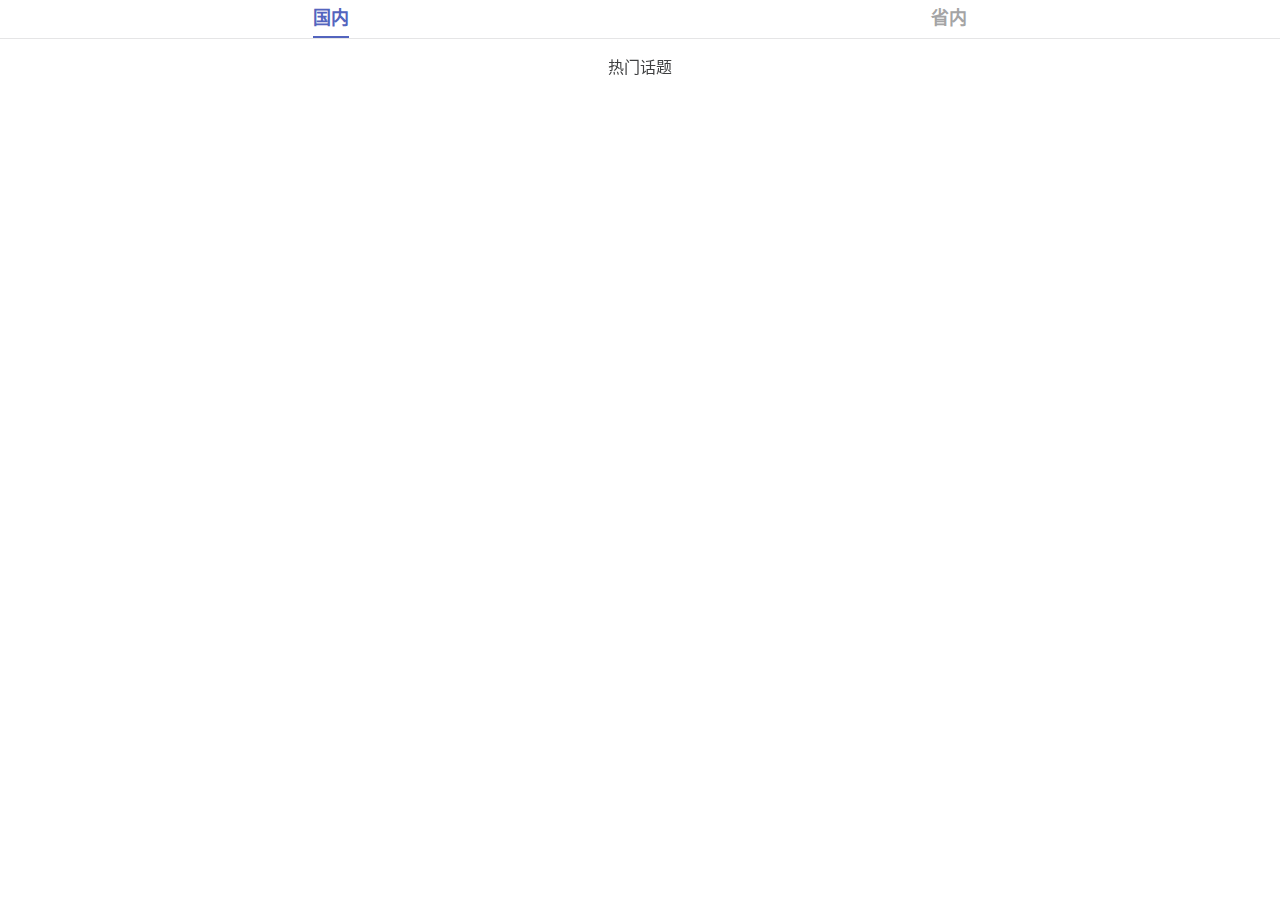
<file: index.html>
<!doctype html>
<html lang="zh-cn">
<head>
	<meta charset="UTF-8">
	<meta name="viewport" content="width=device-width, user-scalable=no, initial-scale=1.0, maximum-scale=1.0, minimum-scale=1.0">
	<title>小冰看资讯</title>
	<link rel="stylesheet" href="css/swiper-3.4.1.min.css">
	<link rel="stylesheet" href="css/style.css">
</head>
<body>
	<ul class="nav">
		<li class="active domestic"><p>国内</p></li>
		<li class="province"><p>省内</p></li>
	</ul>
	<div id="tabs-container" class="swiper-container">
	    <div class="swiper-wrapper">
	      	<div class="swiper-slide">
				<div id="domestic">
					<div class="topic">
						<h2>热门话题</h2>
						<div class="swiper-container banner-container">
							<div class="swiper-wrapper"></div>
						</div>
					</div>
					<div class="newslist">
						<ul class="content list"></ul>
						<div class="Pagination PaginationNation">
							<a href="javascript:;" data-index="first" class="next">
								加载更多...
							</a>
						</div>
						<div class="opacity">
							<a>上一页</a><a>下一页</a>
						</div>
					</div>
					
				</div>
			</div>
			<div class="swiper-slide">
				<div id="province">
					<ul class="content"></ul>
					<div class="Pagination PaginationProvince">
							<a href="javascript:;" data-index="last" class="next">
								加载更多...
							</a>
					</div>
					<div class="opacity">
							<a>上一页</a><a>下一页</a>
						</div>
				</div>
			</div>
		</div>
	</div>
<script src="js/fastclick.js"></script>		 
<script src="js/zepto.min.js"></script>
<script src="js/swiper-3.4.1.min.js"></script>
<script>
		$('#tabs-container').height(window.innerHeight-10)
		 var tabsSwiper = new Swiper('#tabs-container',{
		    speed:500,
		    onSlideChangeStart: function(){
		      $(".nav .active").removeClass('active')
		      $(".nav li").eq(tabsSwiper.activeIndex).addClass('active')  
		    }
		  })
		 $(".nav li").on('touchstart mousedown',function(e){
		    e.preventDefault()
		    $(".nav .active").removeClass('active')
		    $(this).addClass('active')
		    tabsSwiper.slideTo( $(this).index() )
		  $(".nav li").click(function(e){
		    e.preventDefault()
			})
		  })

		  //分页功能PaginationNation
		  var page = 1
		  var pageNation = 1
		  var provinceMaxpage = false
		  var nationMaxpage = false
		  var firstLoad = 1;

		  $('.PaginationNation .next').click(function(){
		  	if(nationMaxpage || $(this).text() == '正在加载...'){
		  		if(nationMaxpage){
		  			$(this).text('没有更多了')
		  		}
		  		return;
		  	}
		  	$(this).text('正在加载...')
		  	loadnation(++pageNation)
		  	console.log(pageNation)
		  })
		  $('.PaginationProvince .next').click(function(){
		  		if(provinceMaxpage || $(this).text() == '正在加载...'){
		  			if(provinceMaxpage){
			  			$(this).text('没有更多了')
			  		}
			  		return;
			  	}
			  	$(this).text('正在加载...')
		  		loadprovince(++page)
		  })

		function loadData(){
			$.ajax({
				url:'https://movement.gzstv.com/api/ms/?method=national_news&page=1',
				success:function(data){
					var data = data.result
					var topicDom = ''
					var contentlist = ''
					for(var i=0;i<3;i++){
						 var listdata = data[i]
						 topicDom += '<div class="swiper-slide">'+
						 				'<div class="box">'+
											'<img src="'+listdata.ImageUrl1+'" style="width: 100%;" alt="">'+
											'<div class="blackzoom"></div>'+'<p class="title">'+listdata.Title+'</p>'+
										'</div>'+
										'<div class="des">'+
											'<p class="theme">'+listdata.SpotlightDescription+'</p>'+
											'<div class="comment">'+
												'<div class="left-comment">'+
													'<h3>' + listdata.SpotlightSubTitle1 + '</h3>'+
													'<div class="view left-view">'+
														'<img src="image/icThumbUp@2x.png" alt="">'+
														'<p data-vote='+ listdata.SpotlightNumber1 +'>'+ listdata.SpotlightNumber1 +'%</p>'+
													'</div>'+
												'</div>'+
												'<div class="right-comment">'+
													'<h3>' + listdata.SpotlightSubTitle2 + '</h3>'+
													'<div class="view right-view">'+
														'<img src="image/icThumbDown.png" alt="">'+
														'<p data-vote='+ listdata.SpotlightNumber2 +'>'+ listdata.SpotlightNumber2 +'%</p>'+
													'</div>'+
												'</div>'+
											'</div>'+
										'</div>'+
									'</div>'
						}
						loadnation(pageNation)
								$('.topic .swiper-container .swiper-wrapper').html(topicDom)
								var mySwiper = new Swiper('.banner-container', {
									loop : true,
									initialSlide :0,
									slidesPerView:"auto",
									centeredSlides : true,
									followFinger : true,
									calculateHeight:true,
									speed:300,
									lazyLoading: true,
								})
					}

			  })
	}
	//加载国内列表
	function loadnation(pageNation){
		$.ajax({
				url:'https://movement.gzstv.com/api/ms/?method=national_news_list&page='+pageNation,
				success:function(data){
					console.log(pageNation)
					console.log(data)
					var data = data.result
					var contentlist = ''
					for(var i=0;  i<data.length;i++){
						var listdata = data[i]
						var imgStatus = "showing"
						if(listdata.imagecontentUrl ==''){
							imgStatus = "hiding"
						}
						contentlist += '<li>'+
											'<div class="head-article">'+
												'<div class="article">'+
													'<h2>'+listdata.name+'</h2>'+
												'</div>'+
												'<div class="thumb '+ imgStatus +'">'+
													'<img src="'+ listdata.imagecontentUrl +'" alt="">'+
												'</div>'+
											'</div>'+
											'<div class="unfolded  foldAct">'+
													'<span>展开<i class="tu1"></i></span>'+
											'</div>'+
											'<div class="txt-active">'+
												'<p class="txt">'+listdata.description+
												'<p class="from"><a href="'+ listdata.url +'">'+ listdata.providername +'</a></p></p>'+
												'<div class="unfolded unfoldAct">'+
													'<span>收起<i class="tu2"></i></span>'+
												'</div>'+
											'</div>'+
										'</li>'

							}
								$('.list').append(contentlist)
								$('.Pagination').show()
								$('.PaginationNation .next').text('加载更多...')
								if(firstLoad){
		 							 loadprovince(page)
		 							 firstLoad = false
								}
								
					}

			  })
	}
	//加载省内内列表
		function loadprovince(page){
			$.ajax({
					url:'https://movement.gzstv.com/api/ms/?method=provincial_news&page='+page,
					success:function(data){
						var data = data.result
						var provinceDom = ''
						for(var i=0;i<data.length;i++){
							var listdata = data[i]
							var hrefurl = 'DJNews://?type=1&args={'+'"id":"'+listdata.id+'", "ctype":"news.article", "from":"ms"}'
							var commentStatus = "showing"
							if(listdata.comments_count==0){
								commentStatus = "hiding"
							}
							provinceDom += "<li><a href='"+ hrefurl +"'>"+
												'<div class="head-article">'+
													'<div class="article">'+
														'<h2>'+ listdata.title +'</h2>'+
														'<p><span class="source">'+ listdata.source +'</span><span class="comments '+ commentStatus +'">'+listdata.comments_count+'评论</span></p>'+
													'</div>'+
													'<div class="thumb">'+
														'<img src="'+ listdata.thumbnail +'" alt="">'+
													'</div>'+
												'</div>'+
												'</a></li>'
							}
							$('#province .content').append(provinceDom)
							$('.PaginationProvince .next').text('加载更多...')
							if(data.length<10){
									provinceMaxpage = true
								}else{
									provinceMaxpage = false
							}
					}
				})
		}
	loadData()
	function initswiper(){
		var mySwiper = new Swiper('.banner-container', {
								loop : true,
								initialSlide :0,
								slidesPerView:"auto",
								centeredSlides : true,
								followFinger : true,
								calculateHeight:true,
								lazyLoading: true,
							})
	}
	
		
		
		$('.list').on('click','.foldAct',function(){
			$(this).hide().next().show()
		})
		$('.list').on('click','.head-article',function(){
			if($(this).hasClass('act')){
				$(this).removeClass('act')
				$(this).next().show()
				$(this).next().next().hide()
			}else{
				$(this).addClass('act')
				$(this).next().hide()
				$(this).next().next().show()
			}
			
		})
		$('.list').on('click','.unfoldAct',function(){
			$(this).parent().hide()
			$(this).parent().prev().show()
		})
		

	
	//点赞
		$('.topic').on('click','.left-view',function(){
			if($(this).hasClass('active')){
				$(this).removeClass('active')
				$(this).find('img').attr('src','image/icThumbUp@2x.png')
				$(this).parent().next().find('.right-view').addClass('active')
				$(this).parent().next().find('.right-view').find('img').attr('src','image/isThumbDown.png')
			}else{
				$(this).addClass('active')
				$(this).find('img').attr('src','image/isThumbUp@2x.png')
				$(this).parent().next().find('.right-view').removeClass('active')
				$(this).parent().next().find('.right-view').find('img').attr('src','image/icThumbDown.png')
			}

		})
		$('.topic').on('click','.right-view',function(){
			if($(this).hasClass('active')){
				$(this).removeClass('active')
				$(this).find('img').attr('src','image/icThumbDown.png')
				$(this).parent().prev().find('.left-view').addClass('active')
				$(this).parent().prev().find('.left-view').find('img').attr('src','image/isThumbUp@2x.png')
			}else{
				$(this).addClass('active')
				$(this).find('img').attr('src','image/isThumbDown.png')
				$(this).parent().prev().find('.left-view').removeClass('active')
				$(this).parent().prev().find('.left-view').find('img').attr('src','image/icThumbUp@2x.png')
			}
		})
</script>
</body>
</html>
</file>
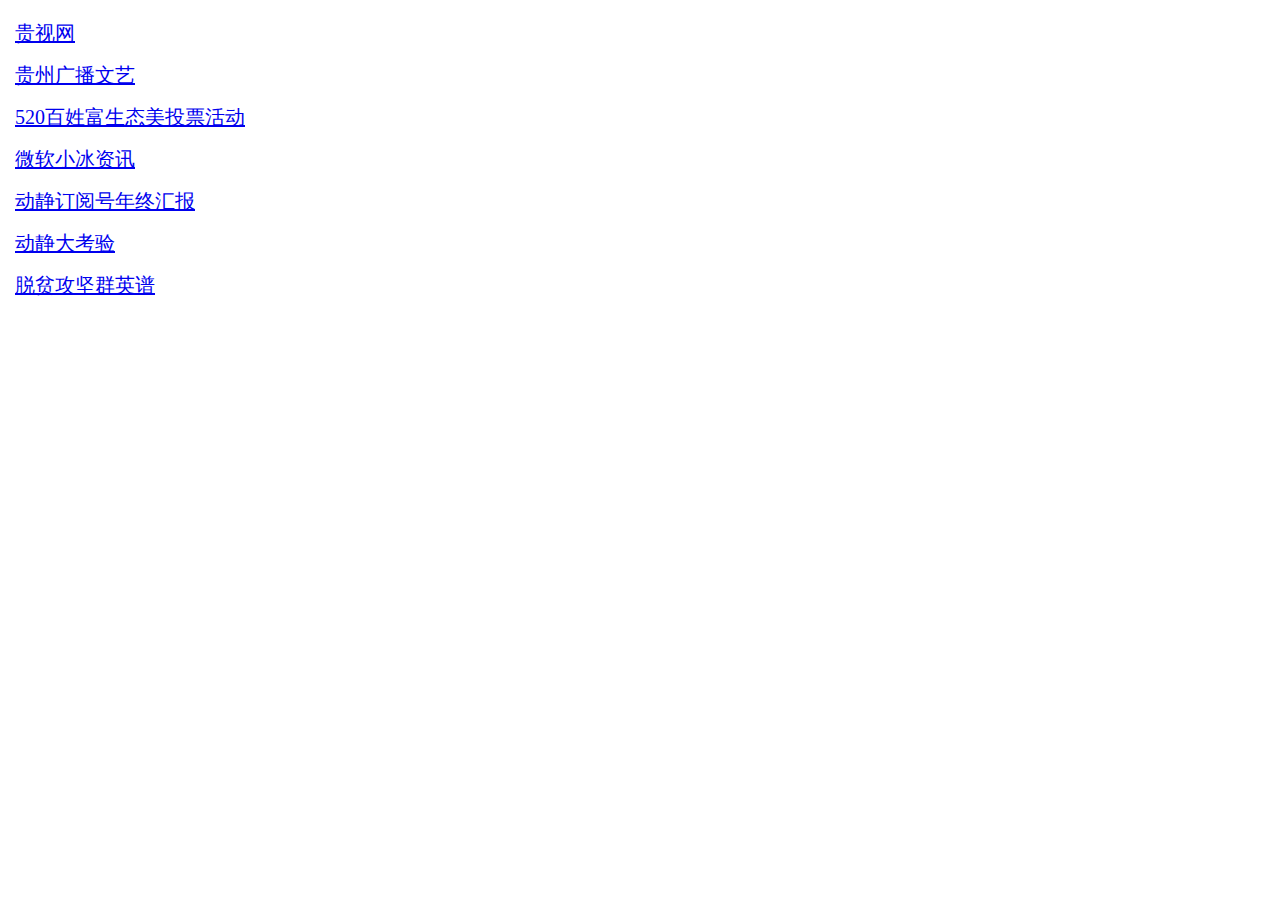
<file: hz.html>
<!doctype html>
<html lang="en">
<head>
	<meta charset="UTF-8">
	<meta name="viewport" content="width=device-width, user-scalable=no, initial-scale=1.0, maximum-scale=1.0, minimum-scale=1.0">
	<title>项目汇总</title>
	<style>
		*{
			margin: 0;
			padding: 0;
		}
		body{
			margin-top: 20px;
		}
		a{
			display: block;
			font-size: 20px;
			margin: 15px 0;
			margin-left: 15px;
		}
	</style>
</head>
<body>
	<a href="http://www.gzstv.com/">贵视网</a>
	<a href="http://gbwy.gzstv.com/">贵州广播文艺</a>
	<a href="http://h5.movement.gzstv.com/wen/photo/up.html">520百姓富生态美投票活动</a>
	<a href="http://h5.movement.gzstv.com/xiaoice/">微软小冰资讯</a>
	<a href="http://h5.movement.gzstv.com/endreport/?/id=1">动静订阅号年终汇报</a>
	<a href="http://h5.movement.gzstv.com/djnew/">动静大考验</a>
	<a href="http://h5.movement.gzstv.com/tp/">脱贫攻坚群英谱</a>
</body>
</html>
</file>
<file: css/style.css>
html,body,ul,li,div,img,a,p,span,h1,h2,h3,h4,h5{
			margin: 0;
			padding: 0;
			border: 0;
			font-size: 100%;
			font: inherit;
			vertical-align: baseline;
		}

		body{
		}
		#domestic .newslist{
			text-align: center;
		}
		#domestic .list{
			text-align: left;
		}
		a{
			display: block;
			color: #222;
			text-decoration: none;
		}
		a:hover,a:focus,a:link,a:active{
		    outline: none;
		    text-decoration: none;
		}
		a,button,input{
			-webkit-tap-highlight-color:rgba(255,0,0,0);
		}
		img{
			display: block;
			border: 0;
		}
		ul,li{
			list-style: none;
		}
		.nav{
			border-bottom: 1px solid #e5e5e6;
			text-align: center;
			width:100%;
			background: white;
			z-index: 10;
			position: fixed;
			top: 0;
		}
		.nav li{
			display: inline-block;
			width: 48%;
			font-size: 18px;
		}
		.nav li p{
			font-weight: 600;
			color: #a4a4a5;
		}
		.nav li.active p{
			display: inline-block;
			color: #5364be;
			font-weight: 600;
			border-bottom: 2px solid #5364be;
			line-height: 36px;
			height: 36px;
		}
		
		.banner{
			padding: 15px;
			padding-bottom: 10px;
		}
		.banner img{
			width: 100%;
			height: 100%;
		}
		.content{
			padding: 0 15px;
		}
		.content a{
			display: block;
		}
		 #province .content  li:active{
			background-color: #eee;
		} 
		
		.thumb {
		    width: 80px;
		    height: 60px;

		}
		.thumb img {
		    display: inline-block;
		    height: 100%;
		    width: 100%;
		    margin: 0 auto;
		    vertical-align: middle;
		}
		.content h2 {
		    line-height: 20px;
		    font-size: .9375em;
		    text-overflow: -o-ellipsis-lastline;
		    overflow: hidden;
		    text-overflow: ellipsis;
		    display: -webkit-box;
		    -webkit-line-clamp: 2;
		    -webkit-box-orient: vertical;
		}
		.content  li {
			border-bottom: 1px solid #F0F1F5;
			padding: 15px 0;
			padding-bottom: 0;
		}
		.content  li .head-article{
			display: flex;
			-webkit-flex-flow: row;
			min-height: 60px;
			
		}
		.content li .article p{
			height: 20px;
		}

		.content li span{
			height: 20px;
			font-size: 12px;
			color: #C8C9CC;
		}
		.content li span.comments{
			display: inline-block;
			margin-left: 10px;
			font-size: 12px;
			transform: scale(0.8);
			-webkit-transform:scale(0.8);
		}
		
	
		.article{
			flex: 1;
			padding-right: 10px;
			margin: auto;
		}
		
		
		.topic h2{
			text-align: center;
			color: #3E3F40;
			font-size: 16px;
			padding-top: 15px;
			padding-bottom: 10px;
		}
		.topic-banner{
			width: 100%;
		}

		.topic-banner img{
			width: 90%;
			margin: 0 auto;
		}
		
		.list .unfolded{
			color: #b9c8ee;
			font-size: 14px;
			padding: 10px 0;
		}
		.list .unfolded span{
			color: #b9c8ee;
			font-size: 14px;
		}
		.list .tu1{
			display: inline-block;
			width: 14px;
			height: 7px;
			margin-left: 6px;
			background-image: url(../image/tu1.jpg);
			background-repeat: no-repeat;
			background-size: 100% 100%;
		}
		.list .tu2{
			display: inline-block;
			width: 19px;
			height: 11px;
			margin-left: 6px;
			background-image: url(../image/tu2.jpg);
			background-repeat: no-repeat;
			background-size: 100% 100%;
		}
		p.txt{
			font-size: 15px;
			text-align: justify;
			padding: 5px;
			line-height: 1.5;
			text-indent: 1em;
			padding-top: 15px;
		}
		.swiper-wrapper{
			height: 100%;
		}
		
		.topic .swiper-slide {
		    width: 88%;
		    margin: 0 1%;
		  	margin-bottom: 1%;
		    height: auto;

         box-shadow:0 0 3px #888;

		   box-sizing: border-box;
		   border-bottom-left-radius: 4px;
		   border-bottom-right-radius: 4px;
		   border-radius: 4px;
		   box-sizing: border-box;
		   
		} 
		.topic .swiper-slide img{
			border-top-left-radius: 4px;
		   border-top-right-radius: 4px;
		}
		.topic .swiper-slide p.theme{
			padding: 10px;
			font-size: 13px;
			color: #969699;
		}
		.topic .swiper-slide .des{  
		  
		}
		.comment{
			padding-top: 10px;
			padding-bottom: 15px;
			box-sizing: border-box;
			width: 100%;
			font-size: 0;
		}
		.topic .swiper-slide .left-comment{
			display: inline-block;
			width: 50%;
			font-size: 13px;
			color: #3E3F40;

		}
		.topic .swiper-slide .right-comment{
			display: inline-block;
			width: 50%;
			font-size: 13px;
			color: #3E3F40;
		}
		.comment h3{
			text-align: center;
		}
		.comment .view{
			width: 60px;
			height: 60px;
			border-radius: 50%;
			background: #4299FE;
			padding-top: 14px;
			box-sizing: border-box;
			margin: 0 auto;
			margin-top: 10px;
		}
		.topic .swiper-slide .right-comment .view{
			background: #FE5742;
		}
		.comment .view img{
			width: 18px;
			height: 18px;
			margin: 0 auto;
		}
		.comment .view p{
			text-align: center;
			font-size: 12px;
			color: #fff;
		}
		
		#province li{
			padding: 15px;
		}
		.topic .swiper-slide .box{
			position: relative;
			width: 100%;
			height: 150px;
			overflow: hidden;
		}
		@media screen and (min-width: 375px) {
		    .topic .swiper-slide .box{
				position: relative;
				width: 100%;
				height: 180px;
				overflow: hidden;
			}
		}
		@media screen and (min-width: 700px) {
		    .topic .swiper-slide .box{
				position: relative;
				width: 100%;
				height: 350px;
				overflow: hidden;
			}
		}
		.topic .swiper-slide .box img{
			width: 100%;
			position: absolute;
			top: 50%;
			transform: translateY(-50%);
		}

		.topic .swiper-slide .blackzoom{
			
			font-size: 16px;
			line-height: 16px;
			width: 100%;
			height: 100%;
			background: black;
			position: absolute;
			color: #999;
			top: 0;
			opacity: 0.2;
			border-top-left-radius: 4px;
			border-top-right-radius: 4px;

		}
		.topic .swiper-slide .title{
			position: absolute;
			bottom: 10px;
			padding: 10px;
			left: 10px;
			color: #fff;
			font-weight: 500;
			font-size: 20px;
		}
		.txt-active{
			display: none;
		}
		#province,#domestic{
			height: 100%;
			overflow: auto;
			-webkit-overflow-scrolling: touch;
			padding-top: 39px;
		}
		.Pagination{
			text-align: center;
			font-size: 0;
		     -webkit-text-size-adjust:none;
		     margin: 10px auto;
		     display: none;
		}
		.Pagination a{
			color: #999;
			display: inline-block;
			padding: 11px 13px;
		    font-size: 16px;

		}
		.index-list{
			display: inline-block;
		}
		
		.Pagination a.active{
			 background: #ffac59;
	   		 color: #fff;
		}
		.from{
			text-align: right;
			padding-bottom: 5px;
			padding-right: 10px;
		}
		.from a{
			display: inline;
			font-size: 12px;
			color: #b9c8ee;
		}
		
		.hiding{
			display: none;
		}
		.opacity{
			opacity: 0;
		}
</file>
